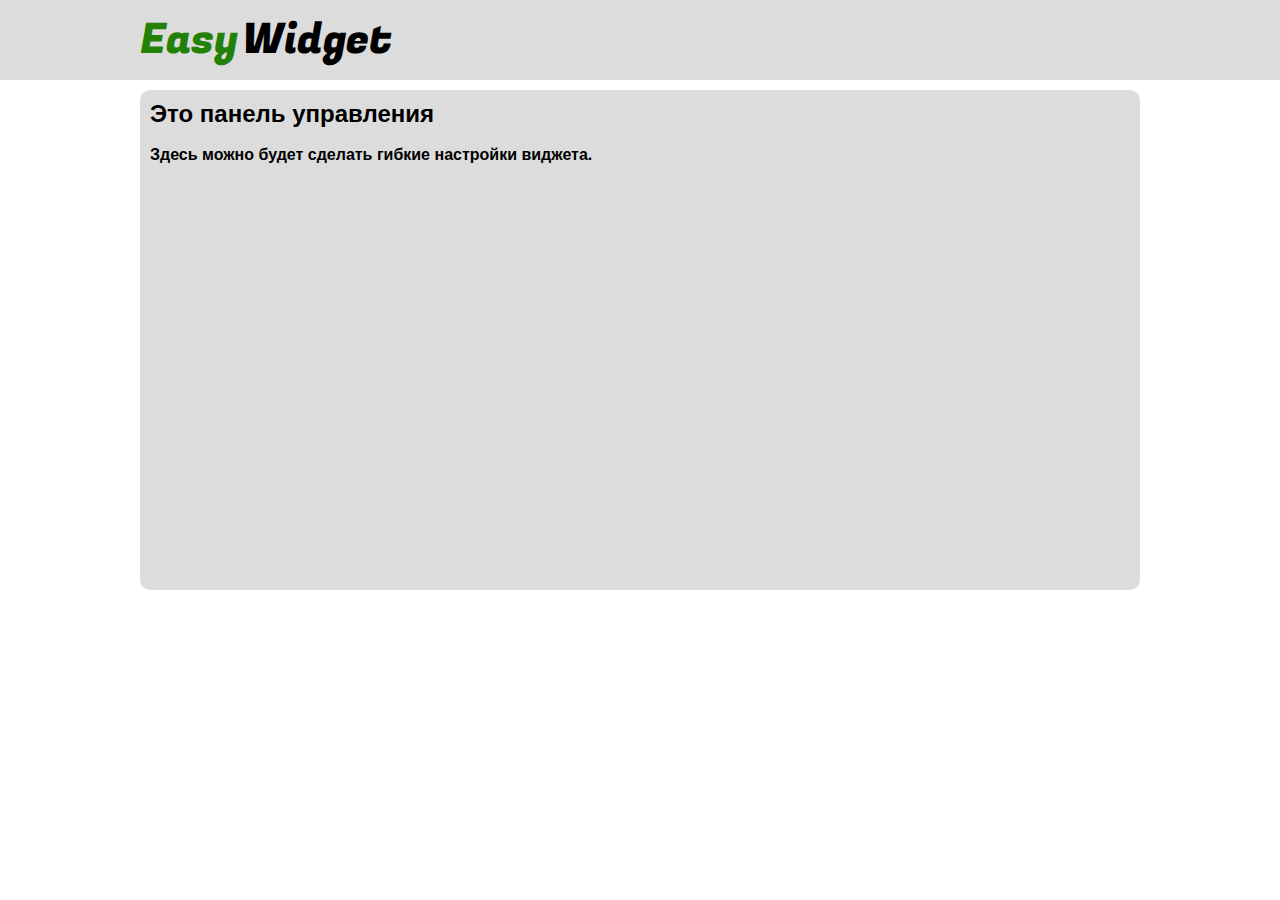
<file: remotePanel/index.html>
<!DOCTYPE html>
<html lang="en">
<head>
    <meta charset="UTF-8">
    <title>RemotePanel</title>
    <link rel="stylesheet" href="styles/index.css">
    <link rel="preconnect" href="https://fonts.googleapis.com">
    <link rel="preconnect" href="https://fonts.gstatic.com" crossorigin>
    <link href="https://fonts.googleapis.com/css2?family=Fugaz+One&display=swap" rel="stylesheet">
</head>
<body>

<header>
    <div class="logo-container">
        <span class="logo-text e">Easy</span>
        <span class="logo-text w">Widget</span>
    </div>
</header>

<div class="root">
    <div class="main-container">
        <div class="remote-container">
            <h2>Это панель управления</h2>
            <br>
            <h4>Здесь можно будет сделать гибкие настройки виджета.</h4>
        </div>
    </div>
</div>

</body>
</html>
</file>
<file: remotePanel/styles/index.css>
* {
    box-sizing: border-box;
    margin: 0;
    padding: 0;
}


header {
    display: flex;
    flex-direction: row;
    justify-content: center;
    height: 80px;
    width: 100%;
    background-color: gainsboro;

    .logo-container {
        width: 1000px;
        align-content: center;

        .logo-text {
            font-family: "Fugaz One", sans-serif;
            font-weight: 400;
            font-size: 42px;
            font-style: normal;

        }

        .e {
            color: #238107;
        }

        .w {
            color: #000000FF;
        }
    }
}

.main-container {
    display: flex;
    flex-direction: column;
    align-items: center;
    margin-top: 10px;
    font-family: "Roboto Light", sans-serif;


    .remote-container {
        padding: 10px;
        width: 1000px;
        height: 500px;
        border-radius: 10px;
        background-color: gainsboro;

    }
}
</file>
